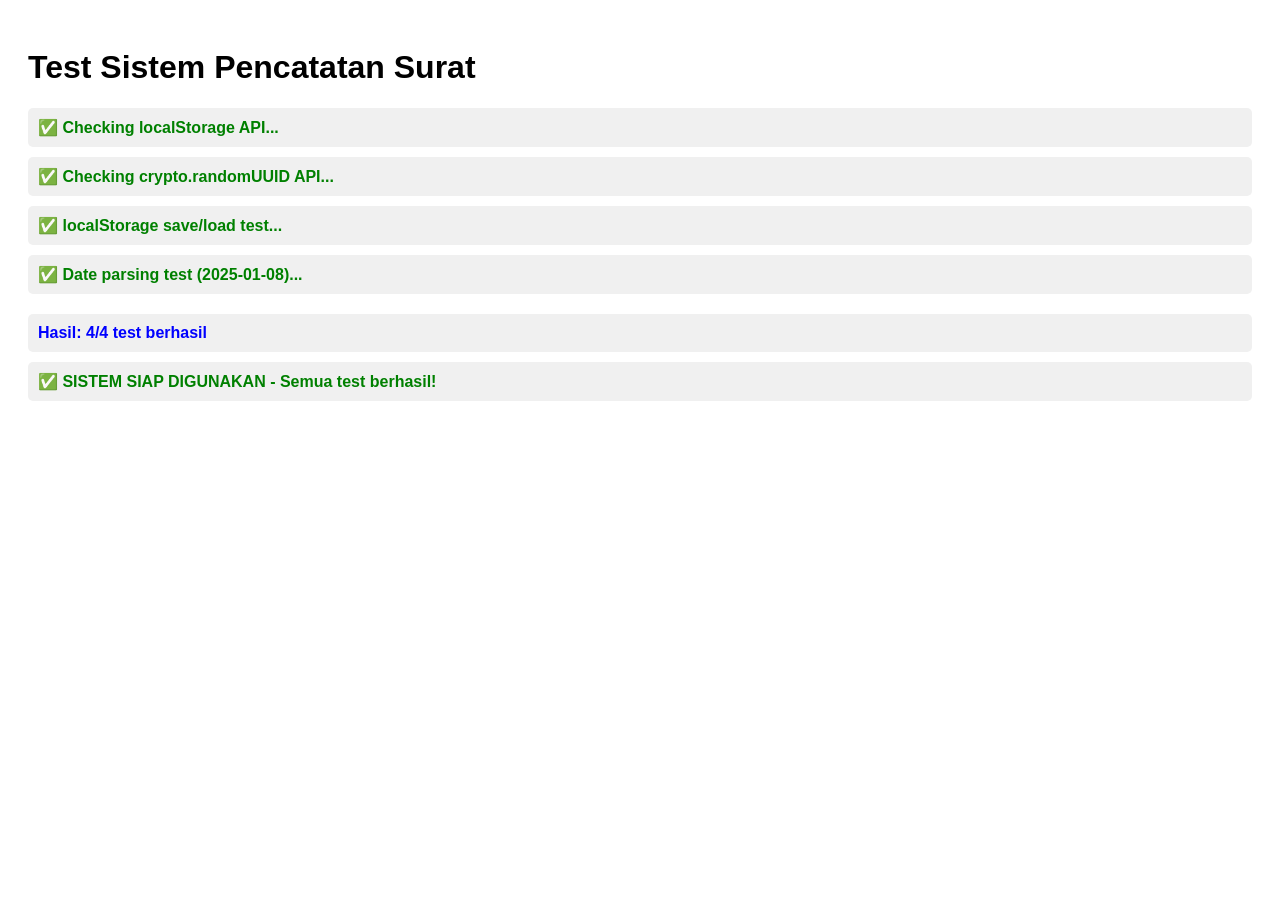
<file: test-system.html>
<!DOCTYPE html>
<html>
  <head>
    <title>Test Sistem Pencatatan Surat</title>
    <style>
      body {
        font-family: Arial, sans-serif;
        padding: 20px;
      }
      .test {
        margin: 10px 0;
        padding: 10px;
        background: #f0f0f0;
        border-radius: 5px;
      }
      .pass {
        color: green;
        font-weight: bold;
      }
      .fail {
        color: red;
        font-weight: bold;
      }
      .info {
        color: blue;
      }
    </style>
  </head>
  <body>
    <h1>Test Sistem Pencatatan Surat</h1>
    <div id="results"></div>

    <script>
      const results = document.getElementById("results");
      let testCount = 0;
      let passCount = 0;

      function log(message, status = "info") {
        testCount++;
        const div = document.createElement("div");
        div.className = "test";
        const icon = status === "pass" ? "✅" : status === "fail" ? "❌" : "ℹ️";
        div.innerHTML = `<span class="${status}">${icon} ${message}</span>`;
        results.appendChild(div);
        if (status === "pass") passCount++;
      }

      // Test 1: Check if localStorage API is available
      log("Checking localStorage API...", localStorage ? "pass" : "fail");

      // Test 2: Check if crypto.randomUUID is available
      log("Checking crypto.randomUUID API...", typeof crypto !== "undefined" && typeof crypto.randomUUID === "function" ? "pass" : "fail");

      // Test 3: Simulate data save
      const testKey = "test_sr_sim_v1";
      const testData = {
        counters: { "SKTM:2025": 5 },
        letters: [
          {
            id: "123",
            classification: "SKTM",
            letter_date: "2025-01-08",
            fullName: "Test User",
            status: "AKTIF",
          },
        ],
      };

      try {
        localStorage.setItem(testKey, JSON.stringify(testData));
        const retrieved = JSON.parse(localStorage.getItem(testKey));
        log("localStorage save/load test...", retrieved.letters.length === 1 ? "pass" : "fail");
        localStorage.removeItem(testKey);
      } catch (e) {
        log("localStorage save/load test...", "fail");
      }

      // Test 4: Check if date parsing works
      const date = "2025-01-08";
      const year = Number(String(date).slice(0, 4));
      const month = Number(String(date).slice(5, 7));
      log("Date parsing test (2025-01-08)...", year === 2025 && month === 1 ? "pass" : "fail");

      // Test 5: Summary
      const summary = document.createElement("div");
      summary.className = "test info";
      summary.style.marginTop = "20px";
      summary.style.fontSize = "16px";
      summary.style.fontWeight = "bold";
      summary.innerHTML = `Hasil: ${passCount}/${testCount} test berhasil`;
      results.appendChild(summary);

      // Test 6: Final status
      if (passCount === testCount) {
        const final = document.createElement("div");
        final.className = "test";
        final.innerHTML = '<span class="pass">✅ SISTEM SIAP DIGUNAKAN - Semua test berhasil!</span>';
        results.appendChild(final);
      }
    </script>
  </body>
</html>
</file>
